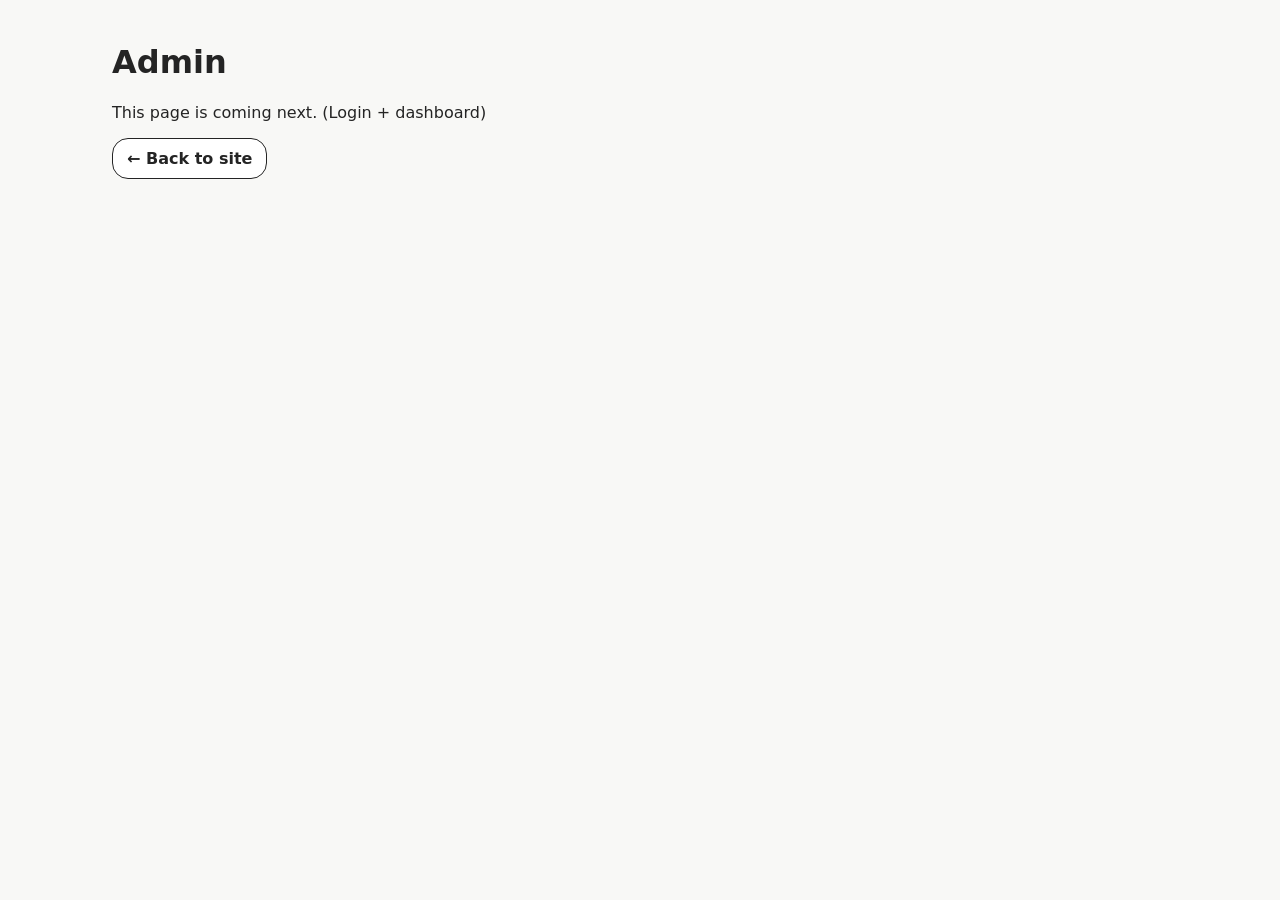
<file: public/admin.html>
<!doctype html>
<html>
<head>
  <meta charset="utf-8" />
  <meta name="viewport" content="width=device-width,initial-scale=1" />
  <title>Admin | Wooden It Be Nice?</title>
  <link rel="stylesheet" href="styles.css" />
</head>
<body class="wrap">
  <h1>Admin</h1>
  <p>This page is coming next. (Login + dashboard)</p>
  <p><a class="btn" href="/">← Back to site</a></p>
</body>
</html>
</file>
<file: public/styles.css>
:root{
  --bg:#f8f8f6;
  --card:#ffffff;
  --ink:#242424;
  --muted:#6b6b6b;
  --line:#e2e2e2;
  --accent:#2b2b2b;
  --shadow: 0 10px 30px rgba(0,0,0,.08);
  --r:18px;
}
*{box-sizing:border-box}
body{margin:0;font-family:system-ui,-apple-system,Segoe UI,Roboto,Arial; background:var(--bg); color:var(--ink);}
a{color:inherit;text-decoration:none}
.wrap{max-width:1100px;margin:0 auto;padding:22px}
.nav{
  position:sticky;top:0;z-index:10;
  display:flex;align-items:center;justify-content:space-between;
  padding:14px 22px;background:#fff;border-bottom:1px solid var(--line);
}
.brand{display:flex;gap:12px;align-items:center}
.mark{
  width:56px;height:40px;border:2px solid var(--ink);border-radius:10px;
  display:flex;align-items:center;justify-content:center;
  font-weight:900;letter-spacing:.5px;
}
.name{font-weight:800}
.tag{font-size:12px;color:var(--muted)}
.links{display:flex;gap:14px;align-items:center}
.links a{padding:8px 10px;border-radius:12px}
.links a:hover{background:#f3f3f3}
.cartBtn{
  border:1px solid var(--line);background:#fff;padding:8px 12px;border-radius:14px;
  display:flex;gap:8px;align-items:center;cursor:pointer;
}
.pill{background:var(--ink);color:#fff;border-radius:999px;padding:2px 8px;font-size:12px}
.hero{
  display:grid;grid-template-columns:1.2fr .8fr;gap:18px;align-items:stretch;
  margin-top:14px;
}
.hero h1{font-size:42px;line-height:1.05;margin:0 0 10px}
.hero p{margin:0 0 14px;color:var(--muted);font-size:16px}
.ctaRow{display:flex;gap:10px;flex-wrap:wrap}
.btn{
  border:1px solid var(--ink);background:#fff;padding:10px 14px;border-radius:16px;
  cursor:pointer;display:inline-flex;align-items:center;justify-content:center;
  font-weight:700;
}
.btn.primary{background:var(--ink);color:#fff}
.btn:hover{filter:brightness(.97)}
.heroCard{
  background:var(--card);border:1px solid var(--line);border-radius:var(--r);box-shadow:var(--shadow);
  overflow:hidden;display:flex;flex-direction:column;
}
.heroImg{height:160px;background:linear-gradient(135deg,#e9e9e9,#f4f4f4)}
.heroMeta{padding:14px}
.kicker{font-size:12px;color:var(--muted)}
.title{font-weight:800;margin-top:4px}
.price{margin-top:6px;font-weight:900}
.section{margin-top:26px}
.sectionHead{display:flex;align-items:end;justify-content:space-between;gap:12px;flex-wrap:wrap}
.filters{display:flex;gap:10px;align-items:center;flex-wrap:wrap}
input,select,textarea{
  width:100%;padding:10px 12px;border-radius:14px;border:1px solid var(--line);background:#fff;
  font:inherit;
}
#search{width:260px}
#category{width:160px}
.grid{
  margin-top:14px;
  display:grid;grid-template-columns:repeat(3,1fr);gap:14px;
}
.card{
  background:var(--card);border:1px solid var(--line);border-radius:var(--r);box-shadow:var(--shadow);
  overflow:hidden;display:flex;flex-direction:column;
}
.thumb{height:130px;background:linear-gradient(135deg,#ededed,#f7f7f7)}
.cardBody{padding:12px}
.cardTitle{font-weight:900}
.cardMeta{display:flex;justify-content:space-between;align-items:center;margin-top:8px}
.muted{color:var(--muted)}
.fineprint{font-size:12px;color:var(--muted);margin-top:10px}
.form{max-width:760px}
.row{display:grid;grid-template-columns:1fr 1fr;gap:12px}
label{display:block;font-weight:700}
label input, label textarea{margin-top:6px;font-weight:500}
.overlay{
  position:fixed;inset:0;background:rgba(0,0,0,.35);
}
.cart{
  position:fixed;top:0;right:0;height:100%;width:min(420px,92vw);
  background:#fff;border-left:1px solid var(--line);box-shadow:var(--shadow);
  display:flex;flex-direction:column;
}
.cartHead{padding:16px;border-bottom:1px solid var(--line);display:flex;justify-content:space-between;align-items:flex-start;gap:10px}
.cartTitle{font-weight:900;font-size:22px}
.iconBtn{border:0;background:transparent;font-size:20px;cursor:pointer}
.cartItems{padding:14px;overflow:auto;flex:1}
.item{
  display:grid;grid-template-columns:1fr auto;gap:10px;
  border:1px solid var(--line);border-radius:16px;padding:12px;margin-bottom:10px;
}
.item strong{display:block}
.qtyRow{display:flex;gap:8px;align-items:center;margin-top:8px}
.qtyBtn{border:1px solid var(--line);background:#fff;border-radius:12px;padding:6px 10px;cursor:pointer}
.cartFoot{padding:14px;border-top:1px solid var(--line)}
.rowline{display:flex;justify-content:space-between;align-items:center;margin-bottom:6px}
.payRow{display:grid;grid-template-columns:1fr;gap:10px;margin-top:10px}

@media (max-width:900px){
  .hero{grid-template-columns:1fr}
  .grid{grid-template-columns:repeat(2,1fr)}
  .row{grid-template-columns:1fr}
  #search{width:100%}
  #category{width:100%}
}
@media (max-width:520px){
  .grid{grid-template-columns:1fr}
}
.logo {
  height: 50px;
  width: auto;
  display: block;
}
/* FORCE hidden elements to actually disappear */
[hidden] { display: none !important; }
/* Flash highlight when hero buttons scroll */
.flash {
  outline: 4px solid rgba(140, 82, 37, 0.35);
  border-radius: 16px;
  animation: flashGlow 900ms ease-out;
}

@keyframes flashGlow {
  0%   { outline-color: rgba(140, 82, 37, 0.0); }
  30%  { outline-color: rgba(140, 82, 37, 0.55); }
  100% { outline-color: rgba(140, 82, 37, 0.0); }
}

.featuredGrid { grid-template-columns: repeat(auto-fit, minmax(220px, 1fr)); }

.card {
  background: #fff;
  border: 1px solid #eee;
  border-radius: 16px;
  overflow: hidden;
}

.cardImg { width: 100%; height: 190px; object-fit: cover; display: block; }
.cardBody { padding: 12px; display: grid; gap: 8px; }
.cardTitle { font-weight: 800; }
.cardPrice { opacity: 0.85; }
.featuredGrid { grid-template-columns: repeat(auto-fit, minmax(220px, 1fr)); }

.card {
  background: #fff;
  border: 1px solid #eee;
  border-radius: 16px;
  overflow: hidden;
}

.cardImg { width: 100%; height: 190px; object-fit: cover; display: block; }
.cardBody { padding: 12px; display: grid; gap: 8px; }
.cardTitle { font-weight: 800; }
.cardPrice { opacity: 0.85; }

#thanks { display: none; }
#thanks.show { display: block; }
.designerWrap {
  display: grid;
  grid-template-columns: 1fr 1fr;
  gap: 24px;
  align-items: start;
}

.designerControls {
  display: grid;
  gap: 14px;
}

.designerPreview {
  background: #fff;
  border: 1px solid #eee;
  border-radius: 16px;
  padding: 16px;
}

#coasterCanvas {
  width: 100%;
  max-width: 500px;
  background: #f8f8f8;
  border-radius: 16px;
  display: block;
}

.optionRow {
  display: flex;
  gap: 10px;
}

.shapeBtn {
  padding: 10px 16px;
  border: 1px solid #ccc;
  background: white;
  border-radius: 999px;
  cursor: pointer;
}

.shapeBtn.active {
  background: #222;
  color: white;
  border-color: #222;
}

.thumbGrid {
  display: grid;
  grid-template-columns: repeat(3, 1fr);
  gap: 10px;
}

.thumbOption {
  border: 2px solid transparent;
  border-radius: 12px;
  overflow: hidden;
  cursor: pointer;
  background: white;
}

.thumbOption.active {
  border-color: #222;
}

.thumbOption img {
  width: 100%;
  display: block;
}

@media (max-width: 900px) {
  .designerWrap {
    grid-template-columns: 1fr;
  }
}
</file>
